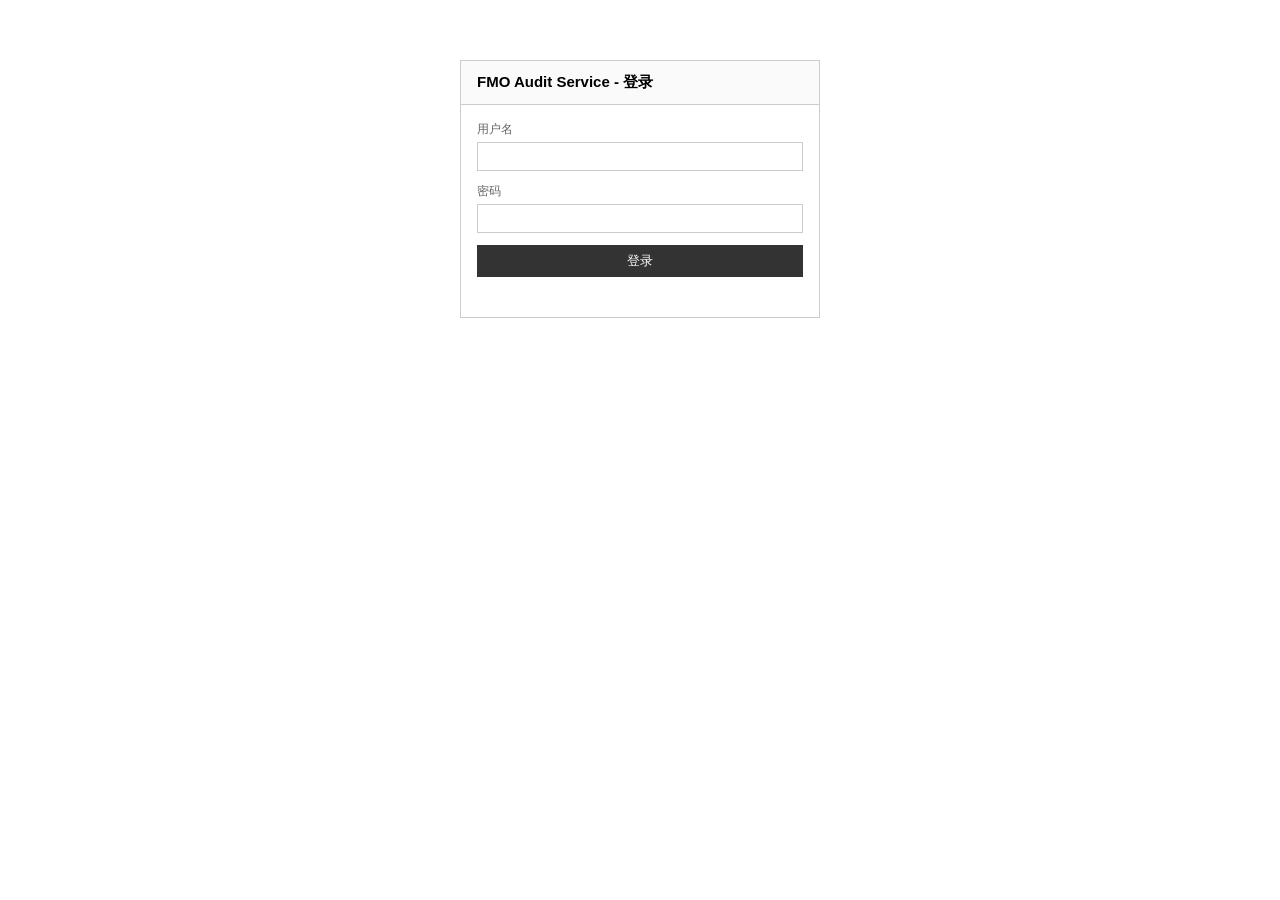
<file: wwwroot/login.html>
<!DOCTYPE html>
<html lang="zh-CN">
<head>
<meta charset="UTF-8">
<meta name="viewport" content="width=device-width, initial-scale=1">
<title>登录 - FMO Audit Service</title>
<link rel="stylesheet" href="style.css">
</head>
<body>
<div class="auth-wrap">
  <div class="auth-card">
    <div class="auth-title">FMO Audit Service - 登录</div>
    <div class="auth-body">
      <div class="form-row">
        <label>用户名</label>
        <input class="text-input" id="username" autocomplete="username">
      </div>
      <div class="form-row">
        <label>密码</label>
        <input class="text-input" id="password" type="password" autocomplete="current-password">
      </div>
      <button class="btn btn-primary" id="submit" style="width:100%">登录</button>
      <div class="form-msg" id="msg"></div>
    </div>
  </div>
</div>
<script>
const $ = id => document.getElementById(id);
$('submit').onclick = async () => {
  const msg = $('msg');
  msg.className = 'form-msg err';
  const u = $('username').value.trim(), p = $('password').value;
  if (!u || !p) { msg.textContent = '请输入用户名和密码'; return; }
  try {
    const r = await fetch('api/login', { method: 'POST', headers: { 'Content-Type': 'application/json' }, body: JSON.stringify({ username: u, password: p }) });
    const d = await r.json();
    if (d.ok) {
      // 未完成首次引导（未配置 EMQX）→ 直接进配置页
      try {
        const st = await fetch('api/status').then(x => x.json());
        location.href = (st.wizard_done || st.configured) ? 'index.html' : 'settings.html';
      } catch (e) { location.href = 'index.html'; }
    }
    else msg.textContent = d.error || '登录失败';
  } catch (e) { msg.textContent = '网络错误：' + e.message; }
};
$('password').addEventListener('keydown', e => { if (e.key === 'Enter') $('submit').click(); });
</script>
</body>
</html>
</file>
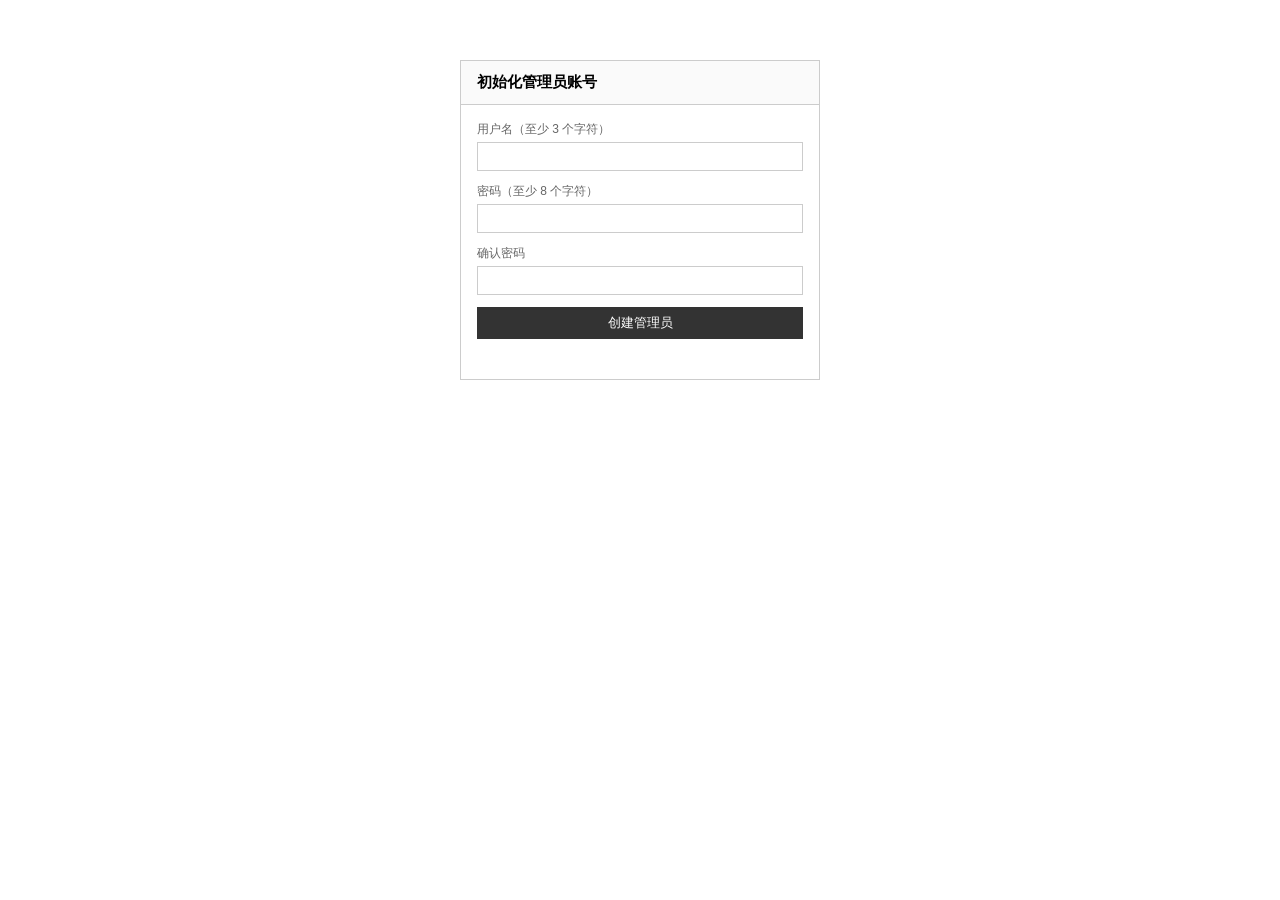
<file: wwwroot/setup.html>
<!DOCTYPE html>
<html lang="zh-CN">
<head>
<meta charset="UTF-8">
<meta name="viewport" content="width=device-width, initial-scale=1">
<title>初始化 - FMO Audit Service</title>
<link rel="stylesheet" href="style.css">
</head>
<body>
<div class="auth-wrap">
  <div class="auth-card">
    <div class="auth-title">初始化管理员账号</div>
    <div class="auth-body">
      <div class="form-row">
        <label>用户名（至少 3 个字符）</label>
        <input class="text-input" id="username" autocomplete="off">
      </div>
      <div class="form-row">
        <label>密码（至少 8 个字符）</label>
        <input class="text-input" id="password" type="password">
      </div>
      <div class="form-row">
        <label>确认密码</label>
        <input class="text-input" id="password2" type="password">
      </div>
      <button class="btn btn-primary" id="submit" style="width:100%">创建管理员</button>
      <div class="form-msg" id="msg"></div>
    </div>
  </div>
</div>
<script>
const $ = id => document.getElementById(id);
$('submit').onclick = async () => {
  const msg = $('msg');
  msg.className = 'form-msg err';
  const u = $('username').value.trim(), p = $('password').value, p2 = $('password2').value;
  if (u.length < 3) { msg.textContent = '用户名至少 3 个字符'; return; }
  if (p.length < 8) { msg.textContent = '密码至少 8 个字符'; return; }
  if (p !== p2) { msg.textContent = '两次输入的密码不一致'; return; }
  try {
    const r = await fetch('api/setup', { method: 'POST', headers: { 'Content-Type': 'application/json' }, body: JSON.stringify({ username: u, password: p }) });
    const d = await r.json();
    if (d.ok) { msg.className = 'form-msg ok'; msg.textContent = '创建成功，正在进入…'; location.href = 'login.html'; }
    else { msg.textContent = d.error || '创建失败'; }
  } catch (e) { msg.textContent = '网络错误：' + e.message; }
};
$('password2').addEventListener('keydown', e => { if (e.key === 'Enter') $('submit').click(); });
</script>
</body>
</html>
</file>
<file: wwwroot/style.css>
/* EMQX 审计监控 (v2 server) — Metro 白底灰框直角扁平风格 */
* { margin: 0; padding: 0; box-sizing: border-box; border-radius: 0 !important; }

body {
  font-family: "Segoe UI", "Microsoft YaHei", sans-serif;
  background: #fff;
  color: #333;
  font-size: 14px;
}
.hidden { display: none !important; }

/* ---- 顶栏 ---- */
.topbar {
  display: flex;
  align-items: center;
  gap: 18px;
  padding: 10px 16px;
  border-bottom: 1px solid #ccc;
  background: #fff;
  flex-wrap: wrap;
}
.topbar-title { font-size: 16px; font-weight: 600; color: #000; white-space: nowrap; }
.topbar-nav { display: flex; gap: 4px; }
.topbar-nav a {
  padding: 5px 14px;
  text-decoration: none;
  color: #333;
  border: 1px solid transparent;
  font-size: 13px;
}
.topbar-nav a:hover { background: #f5f5f5; }
.topbar-nav a.active { border-color: #333; background: #fff; color: #000; font-weight: 600; }
.topbar-right { margin-left: auto; display: flex; align-items: center; gap: 12px; font-size: 12px; color: #666; }
.topbar-right a { color: #1565c0; text-decoration: none; cursor: pointer; }
.topbar-right a:hover { text-decoration: underline; }
.status-ok { color: #2e7d32; }
.status-err { color: #c62828; }

/* ---- 筛选栏 ---- */
.filter-bar {
  display: flex;
  align-items: center;
  gap: 10px;
  padding: 10px 16px;
  border-bottom: 1px solid #ccc;
  background: #fafafa;
  flex-wrap: wrap;
}
.filter-label { font-size: 12px; color: #666; white-space: nowrap; }
.chip {
  border: 1px solid #ccc;
  background: #fff;
  padding: 4px 12px;
  font-size: 12px;
  cursor: pointer;
  color: #333;
}
.chip:hover { background: #f0f0f0; }
.chip.active { background: #333; color: #fff; border-color: #333; }
input[type="datetime-local"] {
  border: 1px solid #ccc;
  padding: 4px 6px;
  font-size: 12px;
  background: #fff;
  color: #333;
}
input[type="datetime-local"]:focus, .text-input:focus, select:focus { outline: 1px solid #666; }
.text-input {
  border: 1px solid #ccc;
  padding: 6px 8px;
  font-size: 13px;
  background: #fff;
  color: #333;
  width: 100%;
}

/* ---- 按钮 ---- */
.btn {
  border: 1px solid #333;
  background: #fff;
  color: #333;
  padding: 6px 18px;
  font-size: 13px;
  cursor: pointer;
}
.btn:hover { background: #f5f5f5; }
.btn:active { background: #e0e0e0; }
.btn-primary { background: #333; color: #fff; }
.btn-primary:hover { background: #555; }
.btn-small { padding: 3px 10px; font-size: 12px; }
.btn:disabled { opacity: 0.5; cursor: not-allowed; }

/* ---- 表格 ---- */
.table-wrap { padding: 0 16px 24px; overflow-x: auto; }
table { width: 100%; border-collapse: collapse; margin-top: 12px; min-width: 768px; }
th {
  background: #f5f5f5;
  border: 1px solid #ccc;
  padding: 8px 10px;
  text-align: left;
  font-weight: 600;
  color: #000;
  font-size: 12px;
  white-space: nowrap;
}
td {
  border: 1px solid #e5e5e5;
  padding: 7px 10px;
  font-size: 13px;
  white-space: nowrap;
}
tbody tr:hover { background: #fafafa; }
td.num, th.num { text-align: right; font-variant-numeric: tabular-nums; }
.name-cell { cursor: pointer; font-weight: 600; color: #1565c0; }
.name-cell:hover { text-decoration: underline; }
.rank-top1 { color: #c62828; font-weight: 700; }
.rank-top2 { color: #e65100; font-weight: 700; }
.rank-top3 { color: #f9a825; font-weight: 700; }

/* ---- 明细展开 ---- */
.detail-row td { background: #fafafa; padding: 0; }
.detail-box { padding: 10px 16px 14px; border-top: 1px dashed #ccc; }
.detail-box h4 { font-size: 13px; color: #000; margin-bottom: 8px; }
.detail-table { margin-top: 4px; min-width: 640px; }
.detail-table th { font-size: 11px; padding: 5px 8px; }
.detail-table td { font-size: 12px; padding: 5px 8px; }
.reconnect-badge { color: #c62828; font-weight: 600; }

/* ---- 状态条 ---- */
.stats-bar {
  display: flex;
  align-items: center;
  gap: 20px;
  padding: 8px 16px;
  border-bottom: 1px solid #ccc;
  background: #fafafa;
  font-size: 12px;
  color: #666;
  flex-wrap: wrap;
}
.stats-bar .stat-spacer { flex: 1; }

/* ---- 图表 ---- */
.chart-box { padding: 12px 16px 20px; }
.chart-card { border: 1px solid #ccc; margin-top: 12px; }
.chart-title { font-size: 13px; font-weight: 600; color: #000; padding: 8px 12px; border-bottom: 1px solid #ccc; background: #fafafa; }
.chart-canvas-wrap { padding: 10px 12px; }
canvas { display: block; width: 100%; height: 180px; }
.legend { display: flex; gap: 16px; padding: 0 12px 10px; font-size: 12px; color: #666; flex-wrap: wrap; }
.legend-item { display: flex; align-items: center; gap: 5px; }
.legend-swatch { width: 10px; height: 10px; display: inline-block; }

/* ---- 表单页（登录/设置/配置）---- */
.auth-wrap { display: flex; justify-content: center; padding: 60px 16px; }
.auth-card { border: 1px solid #ccc; width: 360px; max-width: 100%; }
.auth-title { font-size: 15px; font-weight: 600; color: #000; padding: 12px 16px; border-bottom: 1px solid #ccc; background: #fafafa; }
.auth-body { padding: 16px; }
.form-row { margin-bottom: 12px; }
.form-row label { display: block; font-size: 12px; color: #666; margin-bottom: 4px; }
.form-msg { font-size: 12px; margin-top: 8px; min-height: 16px; }
.form-msg.err { color: #c62828; }
.form-msg.ok { color: #2e7d32; }
.config-section { border: 1px solid #ccc; margin-top: 16px; }
.config-section-title { font-size: 13px; font-weight: 600; color: #000; padding: 8px 12px; border-bottom: 1px solid #ccc; background: #fafafa; }
.config-section-body { padding: 14px 16px; }
.kv { font-size: 12px; color: #666; margin-bottom: 6px; }
.kv b { color: #333; font-weight: 600; }

/* ---- 通用 ---- */
.page { max-width: 1400px; margin: 0 auto; }
.mono { font-family: Consolas, "Courier New", monospace; }
a { color: #1565c0; }

/* ---- 黑名单 ---- */
.ban-btn { padding: 2px 8px; font-size: 11px; }
.ban-btn:hover { border-color: #c62828; color: #c62828; }
.ban-btn.banned { color: #c62828; border-color: #c62828; }
.ban-badge { display: inline-block; margin-left: 6px; padding: 1px 6px; font-size: 11px; color: #fff; background: #c62828; vertical-align: 1px; }
.ban-note { color: #999; font-size: 11px; }
.ban-reason { color: #666; font-size: 12px; }

/* ---- 弹窗（直角白底灰框，无圆角无阴影） ---- */
.modal-mask { position: fixed; inset: 0; background: rgba(0,0,0,.35); display: flex; align-items: flex-start; justify-content: center; z-index: 100; padding: 10vh 16px 16px; }
.modal { background: #fff; border: 1px solid #333; width: 420px; max-width: 100%; }
.modal-title { font-size: 14px; font-weight: 600; color: #000; padding: 12px 16px; border-bottom: 1px solid #ccc; background: #fafafa; }
.modal-body { padding: 14px 16px; }
.modal-body label { display: block; font-size: 12px; color: #666; margin-bottom: 4px; }
.modal-body textarea { width: 100%; border: 1px solid #ccc; padding: 6px 8px; font-size: 13px; resize: vertical; min-height: 48px; font-family: inherit; }
.modal-footer { display: flex; justify-content: flex-end; gap: 8px; padding: 12px 16px; border-top: 1px solid #ccc; }
.dur-row { display: flex; flex-wrap: wrap; gap: 8px; align-items: center; margin-bottom: 4px; }
.dur-row label { display: flex; align-items: center; gap: 4px; margin: 0 !important; cursor: pointer; }
.dur-row input[type="radio"] { accent-color: #333; margin: 0; }
.dur-row input[type="datetime-local"] { margin-left: 4px; }

@media (max-width: 640px) {
  .topbar { gap: 8px; }
  .topbar-title { font-size: 14px; }
  .table-wrap { padding: 0 8px 16px; }
}
</file>
